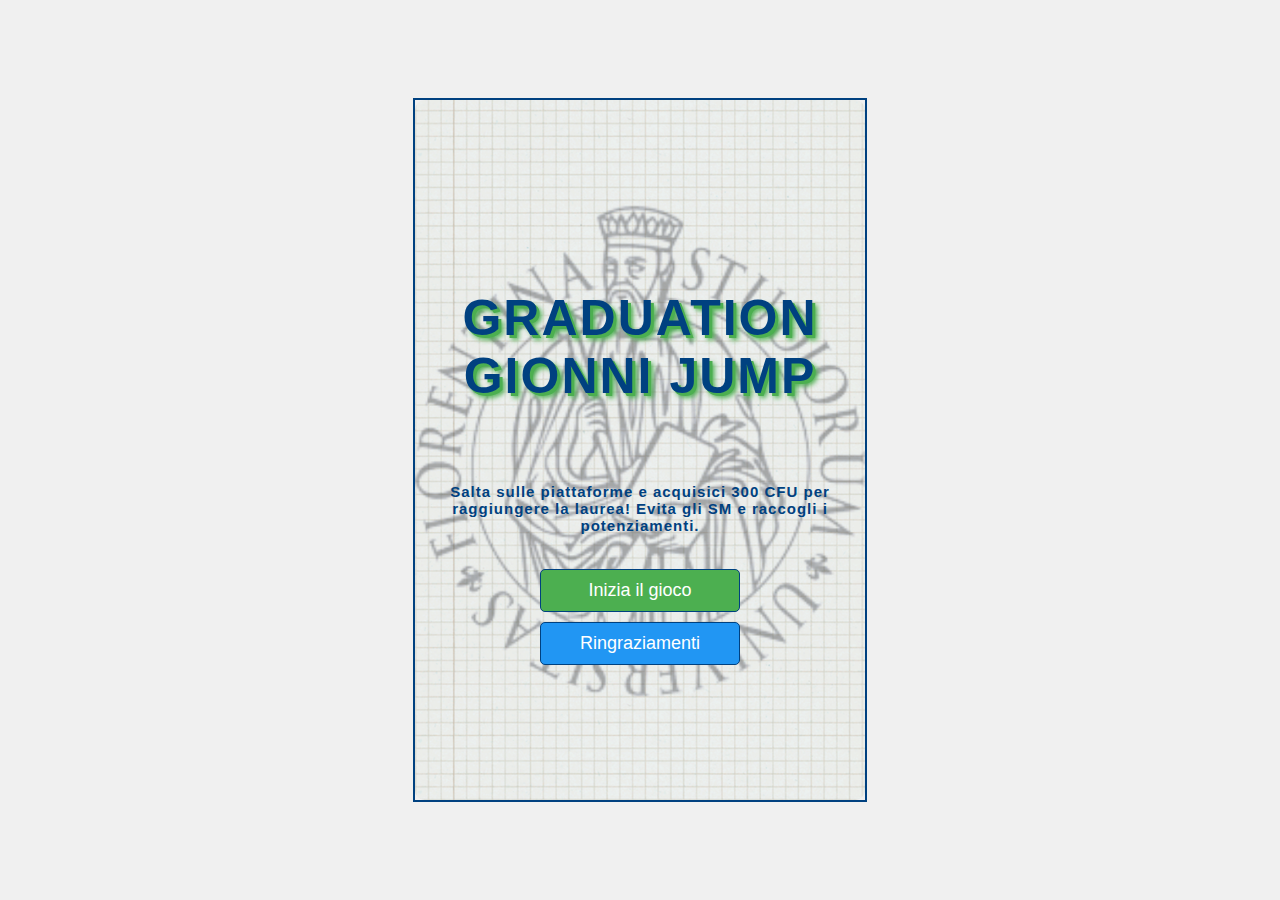
<file: index.html>
<html>
    <head>
        <title>Graduation Gionni Jump</title>
        <meta name="viewport" content="width=device-width, initial-scale=1.0, maximum-scale=1.0, user-scalable=no">
        <style>
            body {
                margin: 0;
                overflow: hidden; 
            }
            canvas {
                display: block;
                margin: 0 auto; 
            }
            
        </style>
        <link rel="stylesheet" type="text/css" href="style.css">
        <link rel="manifest" href="manifest.json">
    </head>
    <body>
        <!-- Contenitore per il gioco e il menù -->
        <div id="gameContainer">
            <!-- Menù iniziale sopra il canvas -->
            <div id="menu">
                <!-- Menù principale -->
                <div id="mainMenu">
                    <h1 id="title">Graduation Gionni Jump</h1>
                    <p id="scritte">Salta sulle piattaforme e acquisici 300 CFU per raggiungere la laurea! Evita gli SM e raccogli i potenziamenti.</p>
                    <button id="startButton">Inizia il gioco</button>
                    <button id="creditsButton">Ringraziamenti</button>
                    <button id="secretCreditsButton" style="display: none;">Ringraziamenti segreti</button>
                </div>
            
                <!-- Sezione ringraziamenti -->
                <div id="creditsMenu" style="display: none;">
                    <h1 id="title2">Ringraziamenti</h1>
                    <p id="scritte">Grazie per aver giocato a Graduation Gionni Jump! Un ringraziamento speciale a tutti coloro che mi sono stati vicini e mi hanno sostenuto durante il mio percorso di studi.</p>
                    <button id="backButton">Torna indietro</button>
                </div>
            </div>

            <!-- Canvas per il gioco -->
            <canvas id="gameCanvas"></canvas>
        </div>

        <!-- Bottone di riavvio per dispositivi mobili -->
        <button id="restartButton">Ricomincia</button>

        <!-- Bottone per tornare al menù (solo per dispositivi mobili) -->
        <button id="menuButton">Menù</button>

        <script src="src/player.js"></script>
        <script src="src/monsters.js"></script>
        <script src="src/block.js"></script>
        <script src="src/powerups.js"></script>
        <script src="src/blockType.js"></script>
        <script src="src/blockSpawner.js"></script>
        <script src="src/main.js"></script>
    </body>
</html>
</file>
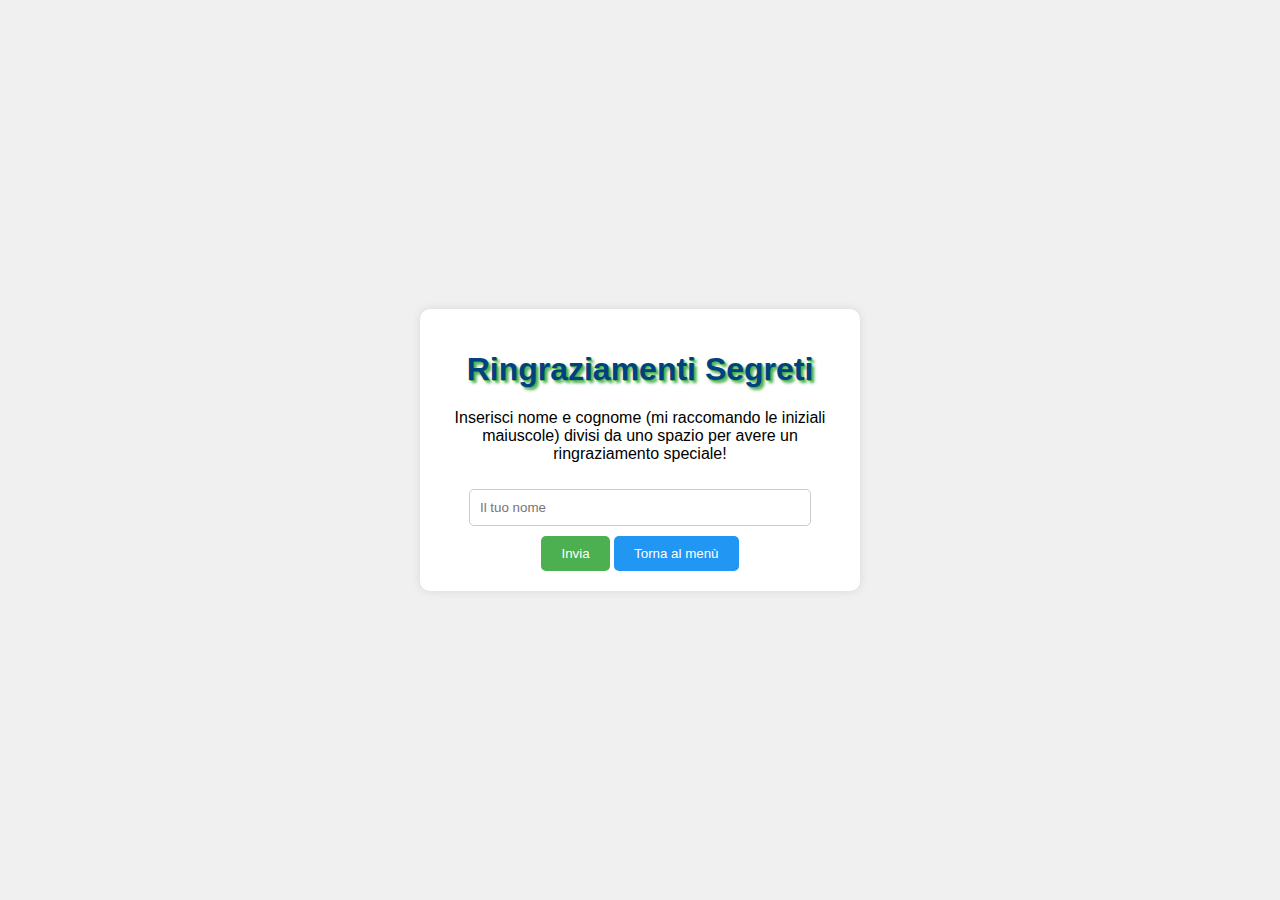
<file: secret_credits.html>
<!DOCTYPE html>
<html lang="it">
<head>
    <meta charset="UTF-8">
    <meta name="viewport" content="width=device-width, initial-scale=1.0">
    <title>Ringraziamenti Segreti</title>
    <!-- Collega il file CSS esterno -->
    <link rel="stylesheet" type="text/css" href="src_secret_credits/secret_credits.css">
</head>
<body>
    <div class="container">
        <h1 id="titleSegreto">Ringraziamenti Segreti</h1>
        <p>Inserisci nome e cognome (mi raccomando le iniziali maiuscole) divisi da uno spazio per avere un ringraziamento speciale!</p>
        <input type="text" id="userName" placeholder="Il tuo nome">
        <button onclick="saveName()">Invia</button>
        <button id="backToMenuButton" onclick="goBackToMenu()">Torna al menù</button>

        <!-- Messaggio di ringraziamento personalizzato -->
        <div id="thankYouMessage"></div>
    </div>

    <!-- Collega il file JavaScript esterno -->
    <script src="src_secret_credits/secret_credits.js"></script>

</body>
</html>
</file>
<file: style.css>
@import url('https://fonts.googleapis.com/css2?family=VT323&display=swap');

body {
    display: flex;
    justify-content: center;
    align-items: center;
    height: 100vh;
    margin: 0;
    background-color: #f0f0f0; /* Sfondo grigio chiaro per visibilità */
}

/*
canvas {
    border: 2px solid black;
    background-color: white;
}
*/

/* Stili per il bottone di restart */
#restartButton {
    display: none; /* Nascondi il bottone di default */
    position: fixed;
    width: 120px; /* Larghezza fissa */
    height: 40px; /* Altezza fissa */
    padding: 10px 20px; /* Padding coerente */
    font-size: 16px; /* Dimensione testo */
    background-color: #4CAF50;
    color: white;
    border: 1px solid #004180;
    border-radius: 5px;
    cursor: pointer;
    text-align: center;
    line-height: 22px; /* Mantiene il testo centrato verticalmente */
    /*text-shadow: -1px -1px 0 #004180,  
                 1px -1px 0 #004180,  
                -1px  1px 0 #004180,  
                 1px  1px 0 #004180;  Contorno blu attorno al testo */
}

/* Stili per il bottone di menù */
#menuButton {
    display: none; /* Nascondi il bottone di default */
    position: fixed;
    width: 120px; /* Larghezza fissa */
    height: 40px; /* Altezza fissa */
    padding: 10px 20px; /* Padding coerente */
    font-size: 16px; /* Dimensione testo */
    background-color: #2196F3; /* Colore diverso per distinguerlo */
    color: white;
    border: 1px solid #004180;
    border-radius: 5px;
    cursor: pointer;
    text-align: center;
    line-height: 22px; /* Mantiene il testo centrato verticalmente */
}

/* Modifica solo la posizione su mobile */
@media only screen and (max-width: 768px) {
    #restartButton {
        border: 1px solid #004180;
        position: absolute;
        top: 45%; /* Posiziona il bottone sotto il testo */
        left: 50%;
        transform: translateX(-50%);
    }

    #menuButton {
        border: 1px solid #004180;
        position: absolute;
        top: 55%; /* Posiziona il bottone sotto il bottone di riavvio */
        left: 50%;
        transform: translateX(-50%);
    }

    #gameContainer {
        width: 100%; /* Larghezza al 100% dello schermo */
        height: 100vh; /* Altezza al 100% dello schermo */
        background-size: contain; /* Mostra l'intera immagine senza ritagli */
    }
}

/* Stili per il menu */
/* Contenitore che include sia il menù che il gioco */
#gameContainer {
    border: 2px solid #004180;
    /*background-image: url(Sprites/background.png);
    background-position: center;
    background-size: cover;
    background-repeat: no-repeat;*/
    position: relative;
    width: 450px; /* Stessa larghezza del canvas */
    height: 700px; /* Stessa altezza del canvas */
    margin: 0 auto; /* Centra il contenitore */
}

/* Il canvas prende l'intera area del contenitore */
#gameCanvas {
    width: 100%;
    height: 100%;
    display: none; /* Nasconde il gioco all'inizio */
}

/* Il menù deve stare dentro il contenitore */
#menu {
    position: absolute;
    top: 0;
    left: 0;
    width: 100%;
    height: 100%;
    display: flex;
    flex-direction: column;
    justify-content: center;
    align-items: center;
    text-align: center;
    border-radius: 10px;
    background-image: url(Sprites/background.png); /* Aggiungi l'immagine di sfondo */
    background-position: center; /* Centra l'immagine di sfondo */
    background-size: cover; /* Adatta l'immagine di sfondo alle dimensioni del contenitore */
    background-repeat: no-repeat; /* Evita la ripetizione dell'immagine */
}

/* Pulsanti del menù */
#menu button {
    border: 1px solid #004180;
    width: 200px;
    padding: 10px;
    font-size: 18px;
    margin-top: 10px;
    border-radius: 5px;
    cursor: pointer;
}

#mainMenu {
    display: flex;
    flex-direction: column;
    justify-content: center;
    align-items: center;
    text-align: center;
}

#creditsMenu {
    display: none; /* Nascondi la sezione ringraziamenti all'inizio */
    flex-direction: column;
    justify-content: center;
    align-items: center;
    text-align: center;
}

/* Stili per i pulsanti */
#startButton {
    border: 1px solid #004180;
    background-color: #4CAF50;
    color: white;
}

#creditsButton {
    border: 1px solid #004180;
    background-color: #2196F3;
    color: white;
}

#secretCreditsButton {
    display: none; /* Nascondi il bottone di default */
    border: 1px solid #004180;
    background-color: #FF5722; /* Colore diverso per distinguerlo */
    color: white;
}

#title {
    font-family: 'VT323', monospace; /* Font pixelato alternativo */
    font-size: 50px;
    font-weight: bold; /* Testo in grassetto */
    text-transform: uppercase; /* Maiuscolo */
    text-align: center; /* Centra il testo */
    color: #004180; /* blu */
    text-shadow: 3px 3px 0px #4CAF50, /* Ombra nera */
                 5px 5px 5px #4CAF50; /* Ombra sfumata */
    font-family: 'Poppins', sans-serif; /* Font moderno */
    letter-spacing: 2px; /* Spaziatura tra le lettere */
    padding: 20px;
}

#title2 {
    font-family: 'VT323', monospace; /* Font pixelato alternativo */
    font-size: 40px;
    font-weight: bold; /* Testo in grassetto */
    text-transform: uppercase; /* Maiuscolo */
    text-align: center; /* Centra il testo */
    color: #004180; /* blu */
    text-shadow: 3px 3px 0px #4CAF50, /* Ombra nera */
                 5px 5px 5px #4CAF50; /* Ombra sfumata */
    font-family: 'Poppins', sans-serif; /* Font moderno */
    letter-spacing: 1px; /* Spaziatura tra le lettere */
    padding: 20px;
}

#scritte {
    font-family: 'VT323', monospace; /* Font pixelato alternativo */
    font-size: 15px;
    font-weight: bold; /* Testo in grassetto */
    text-align: center; /* Centra il testo */
    color: #004180; /* blu */
    font-family: 'Poppins', sans-serif; /* Font moderno */
    letter-spacing: 1px; /* Spaziatura tra le lettere */
    padding: 10px;
}
</file>
<file: src_secret_credits/secret_credits.css>
body {
    font-family: Arial, sans-serif;
    display: flex;
    justify-content: center;
    align-items: center;
    height: 100vh;
    margin: 0;
    background-color: #f0f0f0;
}

.container {
    text-align: center;
    background-color: white;
    padding: 20px;
    border-radius: 10px;
    box-shadow: 0 0 10px rgba(0, 0, 0, 0.1);
    max-width: 400px;
    width: 100%;
}

input[type="text"] {
    padding: 10px;
    margin-top: 10px;
    border: 1px solid #ccc;
    border-radius: 5px;
    width: 80%;
}

button {
    padding: 10px 20px;
    margin-top: 10px;
    background-color: #4CAF50;
    color: white;
    border: none;
    border-radius: 5px;
    cursor: pointer;
}

#backToMenuButton {
    background-color: #2196F3; /* Colore diverso per distinguerlo */
}

#thankYouMessage {
    margin-top: 20px;
    font-size: 20px;
    color: #000000;
    display: none; /* Nascondi inizialmente il messaggio */
}

#titleSegreto {
    color: #004180; /* Colore diverso per distinguerlo */
    text-shadow: 1px 1px 0px #4CAF50, /* Ombra nera */
                 3px 3px 3px #4CAF50; /* Ombra sfumata */
}
</file>
